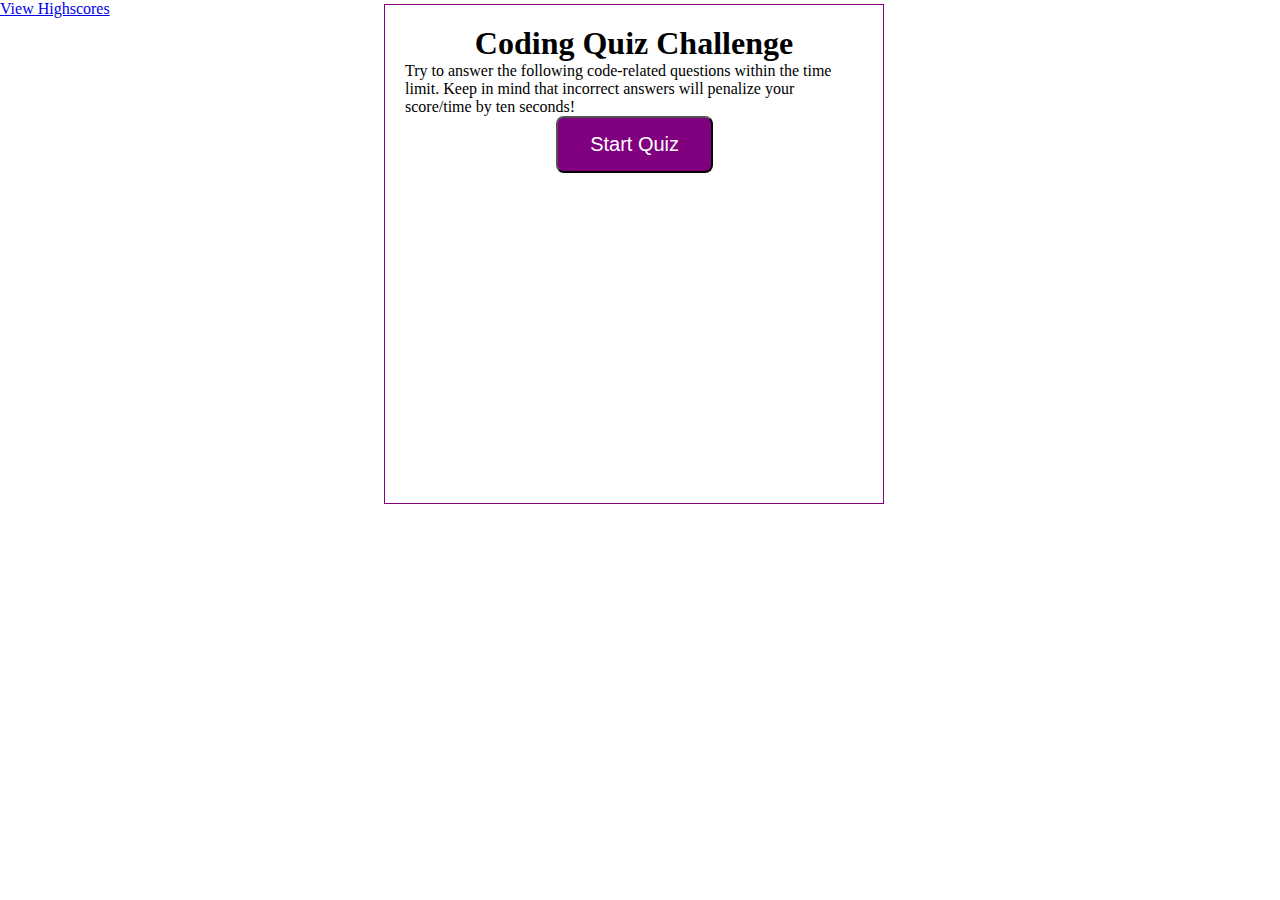
<file: index.html>
<!DOCTYPE html>
<html lang="en">

<head>
    <meta charset="UTF-8">
    <meta name="viewport" content="width=device-width, initial-scale=1.0">
    <meta http-equiv="X-UA-Compatible" content="ie=edge">
    <link rel="stylesheet" type="text/css" href="css/style.css">
    <title>Code Quiz</title>
</head>

<body>
    <!-- Link to highscores -->
    <a href="HighScores.html">View Highscores</a>
    <!-- This is a wrapper -->
    <div id="wrapper">
        <!-- Div for timer -->
        <div id="currentTime"></div>
        <!-- Div for quiz content -->
        <div id="questionsDiv">
            <h1>Coding Quiz Challenge</h1>
            <p>Try to answer the following code-related questions within the time limit. Keep in mind that incorrect
                answers
                will penalize your score/time by ten seconds!</p>
            <ul id="choicesUl"></ul>
            <!-- Buttons -->
            <button id="startTime">Start Quiz</button>
        </div>

    </div>


    <script src="js/quiz.js"></script>
    <script src="js/questions.js" ></script>


</body>

</html>
</file>
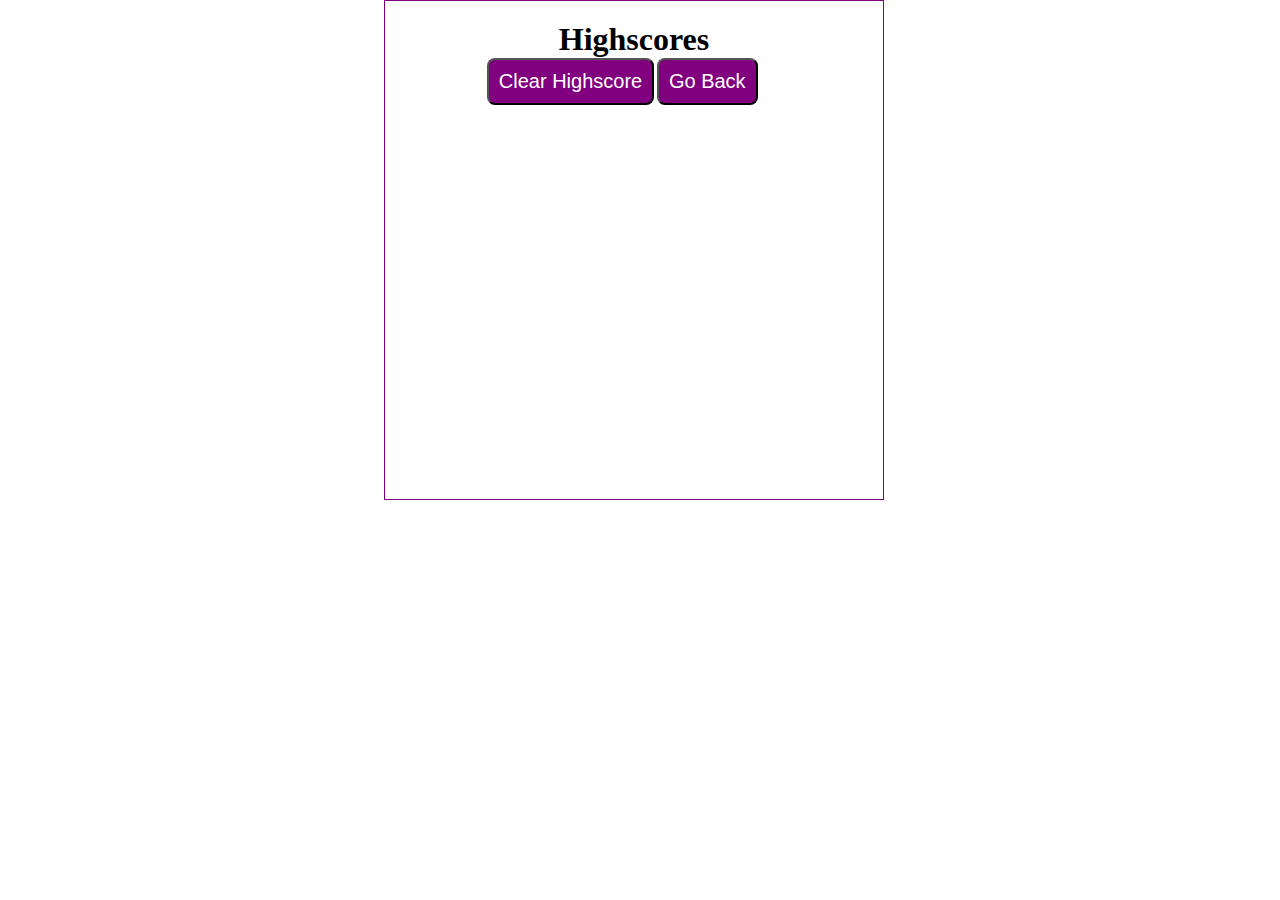
<file: HighScores.html>
<!DOCTYPE html>
<html lang="en">

<head>
    <meta charset="UTF-8">
    <meta name="viewport" content="width=device-width, initial-scale=1.0">
    <meta http-equiv="X-UA-Compatible" content="ie=edge">
    <!-- This is the style links -->
    <link rel="stylesheet" type="text/css" href="css/style.css">
    <!-- This is the title-->
    <title>Document</title>

</head>

<body>
    <div id="wrapper">
        <div id="currentTime"></div>
        <div id="questionsDiv">
            <h1>Highscores</h1>
            <ul id="highScore"></ul>
            <button id="goBack">Go Back</button>
            <button id="clear" value="reset">Clear Highscore</button>
        </div>
    </div>
    <script src="js/HighScores.js"></script>
</body>

</html>
</file>
<file: css/style.css>
/* CSS Reset */
* {
    box-sizing: border-box;
    margin: 0;
    padding: 0;
    position: relative;
}

#wrapper {
    position: absolute;
    left: 30%;
    top: 20%;
    width: 500px;
    height: 500px;
    border: 1px solid purple;
}
#startTime {
    background-color: purple;
    margin-left: 33%;
    padding: 15px 32px;
    font-size: 20px;
    color: white;
}
#questionsDiv {
    margin: 20px;
}

#currentTime {
    float: right;
}

#goBack {
    background-color: purple;
    position: relative;
    padding: 10px;
    font-size: 20px;
    color: white;
    top: 30%;
    left: 55%;
    width: auto;
    text-align: center;
    text-decoration: none;
}



#clear {
    background-color: purple;
    position: relative;
    padding: 10px;
    font-size: 20px;
    color: white;
    top: 30%;
    right: 5%;
    text-align: center;
}

button {
    border-radius: 8px;
}

textarea {
    width: 90%;
    margin: 20px;
}

#Submit {
    background-color: purple;
    margin-left: 33%;
    padding: 15px 32px;
    font-size: 20px;
    color: white;
}

label {
    margin-right: 10px;
}
input {
    margin-bottom: 20px;
    width: 50%;
    border: 1px solid lightgray;
}

h1 {
    text-align: center;
}

li {
    background-color: purple;
    margin-top: 10px;
    padding: 5px 15px;
    width: 80%;
    font-size: 18px;
    color: white;
}

#createDiv {
    margin-top: 20px;
    border-top: 1px solid lightgray;
}

/* A Media Query max-width: 786px */
@media screen and (max-width: 786px) {
/* Resized content to fit 786px  */
body {
    max-width: 786px;
}
/* Resized main-content to fit 786px  */
#wrapper {
    position: absolute;
    left: 20%;
}

a {
    margin-left: 20%;
}
#goBack {   
    position: relative;
    left: 55%;
}

#clear {   
    position: relative;
    right: 5%;
    
}

/* A Media Query max-width: 640px */
@media screen and (max-width: 640px) {
/* Resized content to fit 640px  */
body {
    min-width: 640px;
}
/* Resized main-content to fit 640px  */
#wrapper {
    position: absolute;
    left: 10%;
}
a {
  margin-left: 10%;
}


}
</file>
